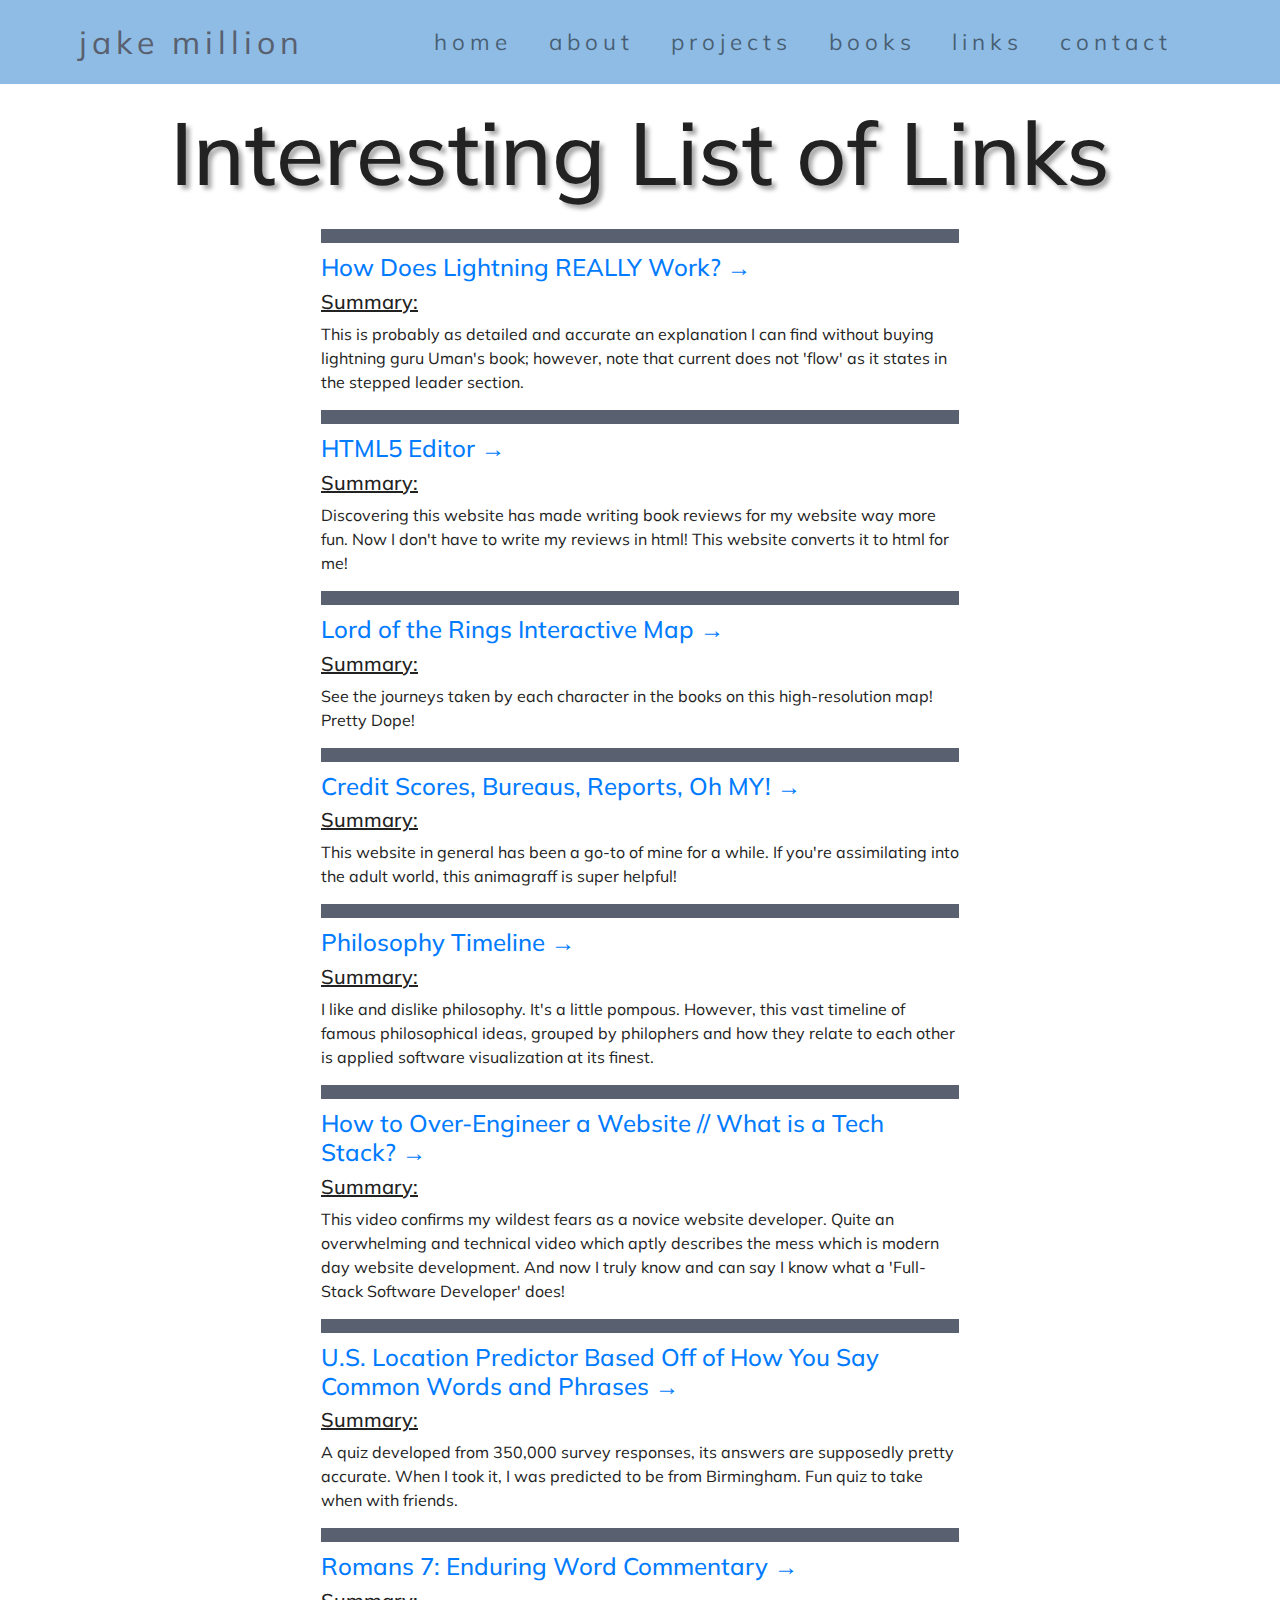
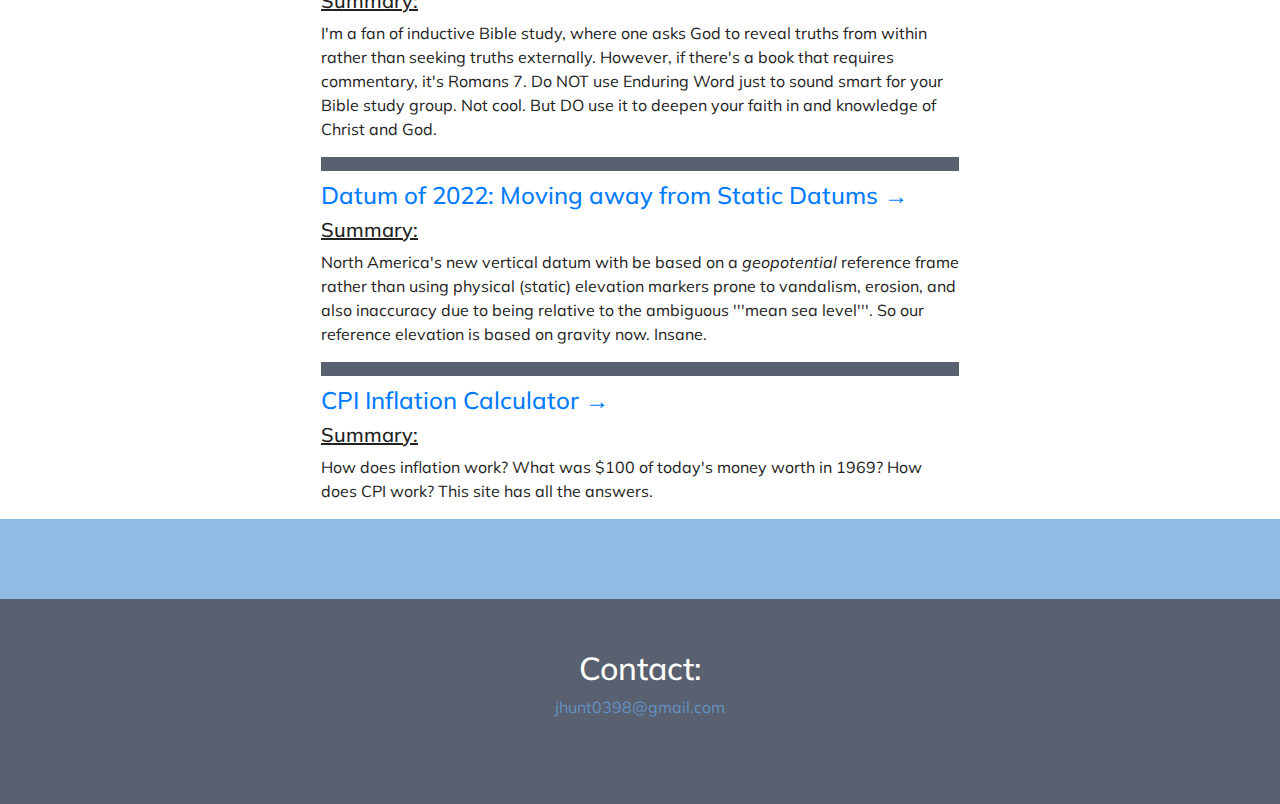
<file: link-list.html>
<!DOCTYPE html>
<html lang="en">
<head>
	<title>Jake Million</title>
	<meta charset="utf-8">
	<meta name="viewport" content="width=device-width, initial-scale=1, shrink-to-fit=no">
  <link rel="stylesheet" href="https://stackpath.bootstrapcdn.com/bootstrap/4.3.1/css/bootstrap.min.css" integrity="sha384-ggOyR0iXCbMQv3Xipma34MD+dH/1fQ784/j6cY/iJTQUOhcWr7x9JvoRxT2MZw1T" crossorigin="anonymous">
	<link rel="stylesheet" href="style.css">
  <link rel="stylesheet" href="theme.css">
</head>

<body>

  <!--**** NAVBAR CODE **********************************************************************-->
  <div id="navbar"></div>

    <!-- **** Links -->
    <div id="book-list" class="container-fluid">
        <div class="container-fluid">
            <div class="row">
                <div class="col-lg-12 text-center">
                    <h1 class="main-display-header">Interesting List of Links</h1>
                </div>
            </div>    
        </div>

        <!-- Initial Marker div for inserting link divs below it -->
        <div class="container-fluid linkRO"></div>
    </div>
    <div id=paginator></div>

    <div id="pageBottom"></div>

<!-- The order in which scripts are placed is important; for example, my custom lightBeams javascript file uses jquery references therefore it must come after the jquery cdn link -->
<!-- jQuery first, then Popper.js, then Bootstrap JS -->
<script src="https://code.jquery.com/jquery-3.6.0.min.js" integrity="sha256-/xUj+3OJU5yExlq6GSYGSHk7tPXikynS7ogEvDej/m4=" crossorigin="anonymous"></script>
<script src="https://cdnjs.cloudflare.com/ajax/libs/popper.js/1.14.7/umd/popper.min.js" integrity="sha384-UO2eT0CpHqdSJQ6hJty5KVphtPhzWj9WO1clHTMGa3JDZwrnQq4sF86dIHNDz0W1" crossorigin="anonymous"></script>
<script src="https://stackpath.bootstrapcdn.com/bootstrap/4.3.1/js/bootstrap.min.js" integrity="sha384-JjSmVgyd0p3pXB1rRibZUAYoIIy6OrQ6VrjIEaFf/nJGzIxFDsf4x0xIM+B07jRM" crossorigin="anonymous"></script>

<!-- Scripts -->
<!-- <script src="scrollBar.js"> </script> -->

<script>
    $( "#navbar" ).load( "index.html .navbar" );
    $( "#pageBottom" ).load( "index.html #pageBottom" );
</script>

<!-- Project Picker Code -->
<script src="links.js"></script>
<script src="linkListFunctions.js"></script>
<script src="link-List_InitialVisit.js"></script>
<!-- <script src="linkPicker.js"></script> -->

</body>
</html>
</file>
<file: style.css>
/*Fonts can be included this way or in the <head> tag*/
@import url('https://fonts.googleapis.com/css?family=Muli');
/*@import url('https://fonts.googleapis.com/css?family=Montserrat');*/

/* SMACCS CSS Organization style used: http://smacss.com/book/categorizing*/
/* This system of organization categorizes each styling rule under 5 categories:
1. Base Rules
2. Layout Rules
3. Module Rules
4. State Rules
5. Theme Rules */

/*Bootstrap Classes used (refer to documentation at https://getbootstrap.com/docs/4.0/getting-started/introduction/):

//GENERAL BS4 CLASSES
.container-fluid
.ml-auto
.bg-light
.rounded

//BS4 NAVBAR CLASSES
.navbar
.navbar-expand-md 
.navbar-light 
.navbar-dark
.navbar-brand
.navbar-toggler
.navbar-toggler-icon
.collapse
.navbar-collapse
.navbar-nav
.nav-item
.nav-link




*/

/* This code, while not populated with anything inside it, must remain here or else the ajax loaded project pages will not display correctly */
:root {
}


/* DO NOT ADD ANY RULES BEFORE THIS RULE*/
#project-list { /*2*/
  display: block;
}

#book-list { /*3*/
  display: block;
}




/*%%%%%%%%%%%%%%%%%%%%%%%%%%%%%%%%%%%%%%%%%%%%%%%%%%%%%%%%%%%%%%%%%%%%%%%%%%%%%%%%%%%%%%%%%%%%%%%%%%%%%%%%%%%%%%%%%%%%%%%%%%%%%%%%%%%%%%%%*/
/*Base Rules*/

html, body {
  height: 100%;
  width: 100%;
  font-family: 'Muli', sans-serif; /*the second input to font-family is the back-up font*/
  color: #222; /* Put explanation here once you understand why you put this rule here*/
}

footer {
  padding-top: 50px;
  padding-bottom: 85px;
}

canvas {
  display: block;
}

h1 {
  text-shadow: 4px 4px 4px #aaa
}

p {
  font-size: 16px;
  margin-bottom: 0px;
}

li {
  font-size: 1.3rem;
}

pre code {
  display: block;
  padding: 20px;
}

/*%%%%%%%%%%%%%%%%%%%%%%%%%%%%%%%%%%%%%%%%%%%%%%%%%%%%%%%%%%%%%%%%%%%%%%%%%%%%%%%%%%%%%%%%%%%%%%%%%%%%%%%%%%%%%%%%%%%%%%%%%%%%%%%%%%%%%%%%%*/
/* Layout Rules*/
.l-big-screen-hidden {
  display: none;
}

.l-float-right {
  float: right;
}

.l-page-spacer {
  padding: 20px 0px;
}

.l-page-spacer-x2 {
  padding: 40px 0px;
}

.l-spacer {
  padding: 5px 0px;
}

.l-spacer-7px {
  padding: 7px 0px;
}

.l-border-left-10px {
  border-left: 10px solid;
}

/* This rule is used to hide elements on small and medium devices (used on the book and link nav items on the navbar)*/
.l-medium-hidden {
    display: block;
}

.l-remove-bottom-margin {
  margin-bottom: 0px !important;
}

.l-remove-top-padding {
  padding-top: 0px !important;
}

.review-quote-list {
  font-size: 16px;
}

.l-vertical-center {
    display: flex;
    align-items: center;
    flex-wrap: wrap;
}

/*%%%%%%%%%%%%%%%%%%%%%%%%%%%%%%%%%%%%%%%%%%%%%%%%%%%%%%%%%%%%%%%%%%%%%%%%%%%%%%%%%%%%%%%%%%%%%%%%%%%%%%%%%%%%%%%%%%%%%%%%%%%%%%%%%%%%%%%%%*/
/* Module Rules*/

/*******************************/
/*NAVBAR*/
/*******************************/

.navbar {
  /*single input to padding descriptor applies to all sides of the element*/
  /* 2 inputs: 1st input: top and bottom, 2nd input: right and left*/
  padding: 0.8rem 4rem;
  letter-spacing: 5px;
  /* There are two..three..many ways to change the navbar background color:*/
  /*Make sure your custom style.css file comes after the bootstrap cdn link in the <head>
    and then... 
    1. Classes .bg-light and/or .bg-dark classes are NOT used
      a. Cleanest way: Make a custom class such as .primary-bg (this is what is implemented on this webpage);
         Then handle link hover and focusing in your own classes.
    2. Classes .bg-light and/or .bg-dark ARE used (You would do this if you don't want to handle the link & button
        hover and focus commands yourself).  The following two options involve overriding the .bg-light background color
      a. Simply add a background-color to the .navbar class and include !important
      b. Override background-color property by typing in 'bg-light' as a class
         on this stylesheet and also remember to include !important at the end (It's important)

    ***Ctrl-F "bg-light" in the bootstrap 4 unminified cdn webpage*/
}

.navbar-nav li {
  padding-right: 1.3rem;
}

.navbar-brand {
  font-size: 2rem;
}

.nav-link {
  font-size: 1.4rem;
}


/*******************************/
/*Carousels*/
/*******************************/

.carousel {
  /*border: 1px solid black;*/
}

.carousel-control-prev-icon {
 background-image: url("data:image/svg+xml;charset=utf8,%3Csvg xmlns='http://www.w3.org/2000/svg' fill='%23000' viewBox='0 0 8 8'%3E%3Cpath d='M5.25 0l-4 4 4 4 1.5-1.5-2.5-2.5 2.5-2.5-1.5-1.5z'/%3E%3C/svg%3E") !important;
}

.carousel-control-next-icon {
  background-image: url("data:image/svg+xml;charset=utf8,%3Csvg xmlns='http://www.w3.org/2000/svg' fill='%23000' viewBox='0 0 8 8'%3E%3Cpath d='M2.75 0l-1.5 1.5 2.5 2.5-2.5 2.5 1.5 1.5 4-4-4-4z'/%3E%3C/svg%3E") !important;
}

.carousel-image {
  width: 545px;
  height: 545px;
}

/*******************************/
/*SCROLLBAR*/
/*******************************/

/* Used for measuring the scrollbar width*/
.scrollbar-measure {
  width: 100px;
  height: 100px;
  overflow: scroll;
  position: absolute;
  top: -9999px;
}

/*******************************/
/*about.html*/
/*******************************/

#about-main-description {
  padding: 0rem 3rem;
}

#about-profile-pic {
  border-style: solid;
  border-width: 13px;
  width: 100%;
  max-width: 500px;
  display: inline;
}

.profile-pic-padding {
  padding: 0rem 3rem !important;
}

.book-cover-image {
  width: 80px;
}

.book-cover-review-image {
  width: 200px;
}

.tab { 
  text-indent: 40px; 
}

#seeall {
   line-height: 34px;
}


/*******************************/
/*Projects*/
/*******************************/



.btn-primary {
  border: 1px solid;
}

.btn-primary:hover {
  border: 1px solid;
}

.card-title {
  margin: 1rem 1rem 1rem;
}

.card-body {
  padding: 0rem;
}

.card {
  width: 400px;
}

.card img {
  /*position: relative;*/
  border-radius: 0;
}

.project-row {
  padding: 0rem 5rem;
}

.container-video {
  position: relative;
  width: 100%;
  overflow: hidden;
  padding-top: 56.25%; /* 16:9 Aspect Ratio */
}

.responsive-iframe {
  position: absolute;
  top: 0;
  left: 0;
  bottom: 0;
  right: 0;
  width: 100%;
  height: 100%;
  border: none;
}


/*Project Image Zoom + Animation Stuff*/
/*----------------------------------------*/
  .inner {
    overflow: hidden;
  }

  .inner .btn {
    position: absolute;
    top: 40%;
    left: 33%;
/*    -ms-transform: translate(-50%, -50%);
    transform: translate(-50%, -50%);*/
    display: none;
    font-size: 1.4rem;
  }

/*  .inner .btn {
    position: absolute;
    top: 35%;
    left: 32.5%;
    display: none;
    font-size: 1.4rem;
  }*/

/*.vertical-center {
  margin: 0;
  position: absolute;
  top: 50%;
  -ms-transform: translateY(-50%);
  transform: translateY(-50%);
}
*/
  @keyframes fadein {
    from { opacity: 0; }
    to { opacity: 1; }
  }
  .inner .btn.animateB {
    display: flex;
    animation: fadein 0.5s ease-in;
  }
  .inner img {
    transform: scale(1);
    transition: all 1s ease;
    opacity: 1;
  }
  .inner img.animate {
    transform: scale(1.5);
    opacity: 0.5;
  }


/*Project Descriptions on Links*/
.project-description {
  padding: 0.75rem 0.75rem 1.25rem;
}

/*---Media Queries --*/
/*This media query is just for the navigation bar*/
@media (max-width: 1090px) {
  .l-medium-hidden {
    display: none;
  }
}

/*-------------------------------------------------*/
@media (max-width: 992px) {
  #about-main-description {
    margin: 0rem 2rem;
    margin-top: 2rem;
  }
}
/*-------------------------------------------------*/
@media (min-width: 769px) {
  li {
    font-size: 1rem;
  }

  .main-display-header {
    font-size: 5.5rem;
  }

  .card:hover img {
    transform: scale(1.5);
    opacity: 0.5;
  }

  @keyframes fadein {
      from { opacity: 0; }
      to { opacity: 1; }
  }

  .card:hover .btn {
    display: block;
    animation: fadein 0.5s ease-in;
  }

/*  .l-medium-hidden {
    display: none;
  }*/
}
/*-------------------------------------------------*/
@media (max-width: 768px) {
.main-display-header {
  font-size: 4.5rem;
}

h3 {
  font-size: 1.4rem;
}

li {
  font-size: 1.2rem;
}

/*iPad*/
.inner .btn {
  top: 29%;
  left: 23%;
/*  -ms-transform: translate(0%,0%);
  transform: translate(0%, 0%);
*/
}

.book-cover-review-image {
  width: 130px;
}

.l-medium-hidden {
    display: block;
}

.remove-side-padding {
  padding-left: 0px !important;
  padding-right: 0px !important;
}

}

/*-------------------------------------------------*/
/*-------------------------------------------------*/
@media (max-width: 576px) {
.main-display-header {
  font-size: 3rem;
}

h3 {
  font-size: 1.2rem;
}

h5 {
  font-size: 0.8rem !important;
}

h4 {
  font-size: 0.9rem !important;
}

h4 > a {
  font-size: 1.1rem !important;
}

h5 > a {
  font-size: 1.1rem !important;
}

li {
  font-size: 1rem;
}

pre code {
  display: none;
}


/*Layout Rules*/
.l-hidden-phone {
  display: none;
}

.l-big-screen-hidden {
  display: block;
}

/* Others*/
#about-main-description {
  padding: 0rem 1rem;
  margin: 0rem 1rem;
}

.navbar-brand {
  font-size: 1.5rem !important;
  letter-spacing: 0px;
}

.card {
  width: 300px;
}

.project-row {
  padding: 0rem 2rem;
}

.carousel-image {
  max-width: auto;
  height: auto;
}

.inner .btn {
  top: 35%;
  left: 26%;
}

.remove-side-padding {
  padding-left: 0px !important;
  padding-right: 0px !important;
}

.remove-top-padding {
  padding-top: 0px !important;
}

}


/*iphone 6/7/8*/
@media (max-width: 377px) {
  .inner .btn {
    top: 35%;
    left: 25%;
  }
}
/*Galaxy S5*/
@media (max-width: 361px) {
  .inner .btn {
    top: 35%;
    left: 23%;
  }
}

/*iPhone 5/SE*/
@media (max-width: 321px) {
  .inner .btn {
    top: 35%;
    left: 18%;
  }
}

/*-------------------------------------------------*/

/*---Firefox Bug Fix --*/
.carousel-item {
  transition: -webkit-transform 0.5s ease;
  transition: transform 0.5s ease;
  transition: transform 0.5s ease, -webkit-transform 0.5s ease;
  -webkit-backface-visibility: visible;
  backface-visibility: visible;
}

/*--- Bootstrap Padding Fix --*/
[class*="col-"] {
    padding: 1rem;
}


/*
Extra small (xs) devices (portrait phones, less than 576px)
No media query since this is the default in Bootstrap

Small (sm) devices (landscape phones, 576px and up)
@media (min-width: 576px) { ... }

Medium (md) devices (tablets, 768px and up)
@media (min-width: 768px) { ... }

Large (lg) devices (desktops, 992px and up)
@media (min-width: 992px) { ... }

Extra (xl) large devices (large desktops, 1200px and up)
@media (min-width: 1200px) { ... }
*/
</file>
<file: theme.css>
/*Theme file
Contains all color styling and font styling*/

/* This code establishes variable names to different colors and is useful for making different themes */
:root {
  /*Theme 1: Blue*/
    /* Sky Blue     var(--color1)  Light Color */
    /* Slate Gray   var(--color2)  Dark Color  */ 
    /*Steel Blue    var(--color3) */
    /* White        var(--color4) */
    /* Black        var(--color5) */
    /*I recommend keeping color4 and color5 white and black for all themes*/
  --color1: #8FBCE5;   
  --color2: #59606F;  
  --color3: #6391C3; 
  --color4: white;   
  --color5: black;   

  /*Theme 2: Coffee Color*/
/*  --color1: #F0A979;  
  --color2: #704F50;  
  --color3: #704F50; 
  --color4: white;   
  --color5: black;   */ 
}

html, body {
  font-family: 'Muli', sans-serif; /*the second input to font-family is the back-up font*/
  color: #222;
}

pre code {
  background-color: #eee;
  border: 1px solid #999;
}

/*Background Color Rules*/
.primary-bg {background-color: var(--color1);}
.secondary-bg {background-color: var(--color2);}
.tertiary-bg {background-color: var(--color3);}
.white-bg {background-color: var(--color4);}
.black-bg {background-color: var(--color5);}

/*Text Color Rules*/
.primary-tcolor {color: var(--color1);}
.secondary-tcolor {color: var(--color2);}
.tertiary-tcolor {color: var(--color3);}
.white-tcolor {color: var(--color4);}
.black-tcolor {color: var(--color5);}

/*Naughty NavBar Color Rules*/
.navbar-brand {
  color: var(--color2) !important;
}

.nav-link:hover, .navbar-brand:hover {
  color: var(--color4) !important;
}

/* Layout */
.l-border-color-secondary {
  border-color: var(--color2);
}

/* About Page */
#about-profile-pic {
  border-color: var(--color3);
}

/* Reading List Page*/
#book-column {
  background-color: var(--color1)
}

/* Buttons */
.btn-primary {
  background-color: var(--color3);
  border-color: var(--color3);
}

.btn-primary:hover {
  background-color: var(--color2);
  border-color: var(--color2);
  /*background-color: var(--color1);
  border: 1px solid var(--color1);*/
}

.btn-primary:active {
  background-color: var(--color1) !important; 
}

/* Project Cards*/
.card .inner {
  background-color: black;
}

/* Project Page Descriptions*/
.project-description {
  background-color: var(--color2);
  color: var(--color4);
}

@media (max-width: 576px) {
.l-border-color-secondary {
    border-color: var(--color4);
}

}
</file>
